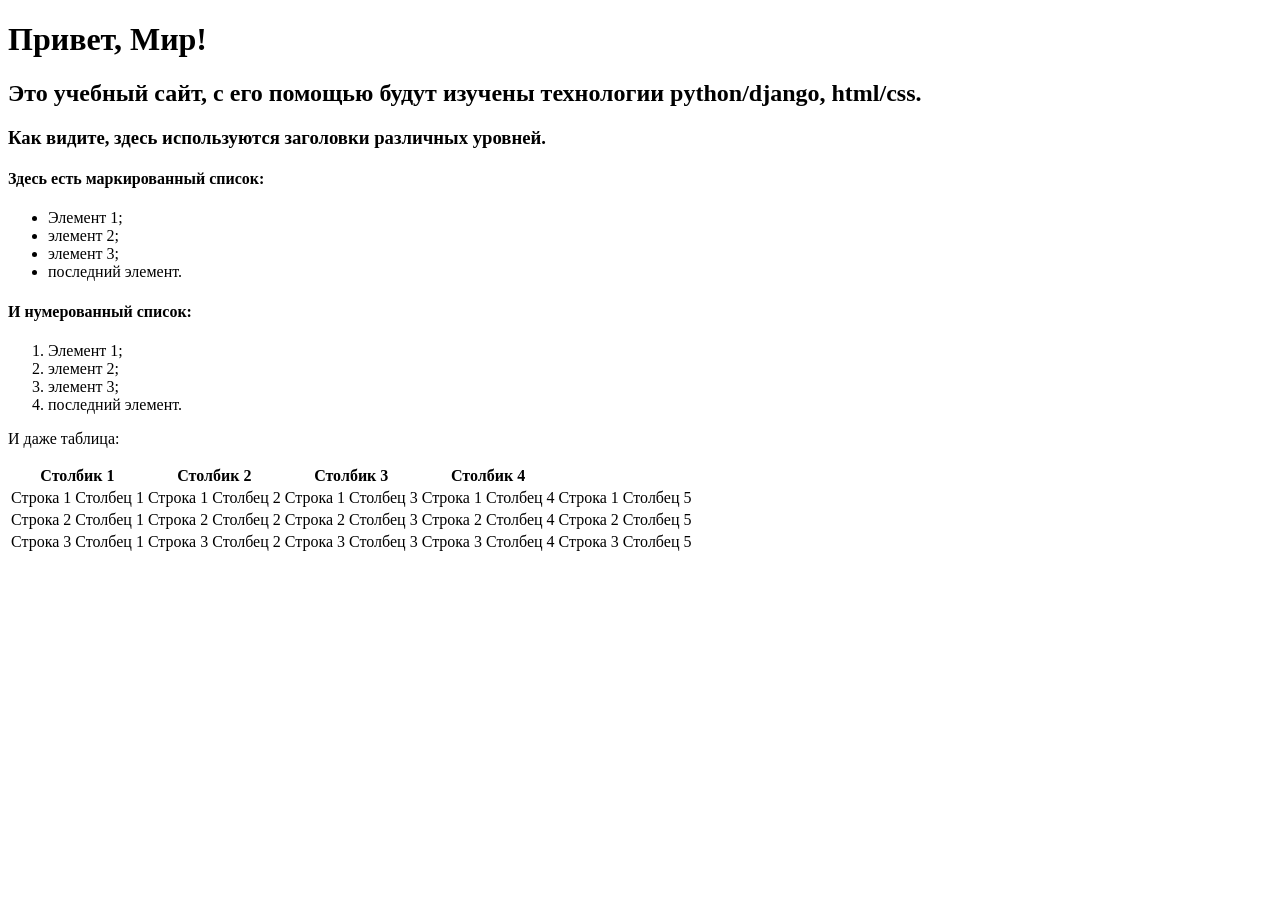
<file: programming/lab2/helloworld/flatpages/static/index.html>
<!DOCTYPE html>
<html>
    <head>
        <title>Привет, Мир!</title>
    </head>
    <body>
        <h1>Привет, Мир!</h1>
        <h2>Это учебный сайт, с его помощью будут изучены технологии 
python/django, html/css.</h2>
        <h3>Как видите, здесь используются заголовки различных 
уровней.</h3>
        <h4>Здесь есть маркированный список:</h4>
        <ul>
            <li>Элемент 1;</li>
            <li>элемент 2;</li>
            <li>элемент 3;</li>
            <li>последний элемент.</li>
        </ul>
        <h4>И нумерованный список:</h4>
        <ol>
            <li>Элемент 1;</li>
            <li>элемент 2;</li>
            <li>элемент 3;</li>
            <li>последний элемент.</li>
        </ol>
        <p>И даже таблица:</p>
        <table>
            <thead>
                <tr>
                    <th>Столбик 1</th>
                    <th>Столбик 2</th>
                    <th>Столбик 3</th>
                    <th>Столбик 4</th>
                </tr>
            </thead>
            <tr>
                <td>Строка 1 Столбец 1</td>
                <td>Строка 1 Столбец 2</td>
                <td>Строка 1 Столбец 3</td>
                <td>Строка 1 Столбец 4</td>
                <td>Строка 1 Столбец 5</td>
            </tr>
            <tr>
                <td>Строка 2 Столбец 1</td>
                <td>Строка 2 Столбец 2</td>
                <td>Строка 2 Столбец 3</td>
                <td>Строка 2 Столбец 4</td>
                <td>Строка 2 Столбец 5</td>
            </tr>
            <tr>
                <td>Строка 3 Столбец 1</td>
                <td>Строка 3 Столбец 2</td>
                <td>Строка 3 Столбец 3</td>
                <td>Строка 3 Столбец 4</td>
                <td>Строка 3 Столбец 5</td>
            </tr>

        </table>
    </body>
</html>
</file>
